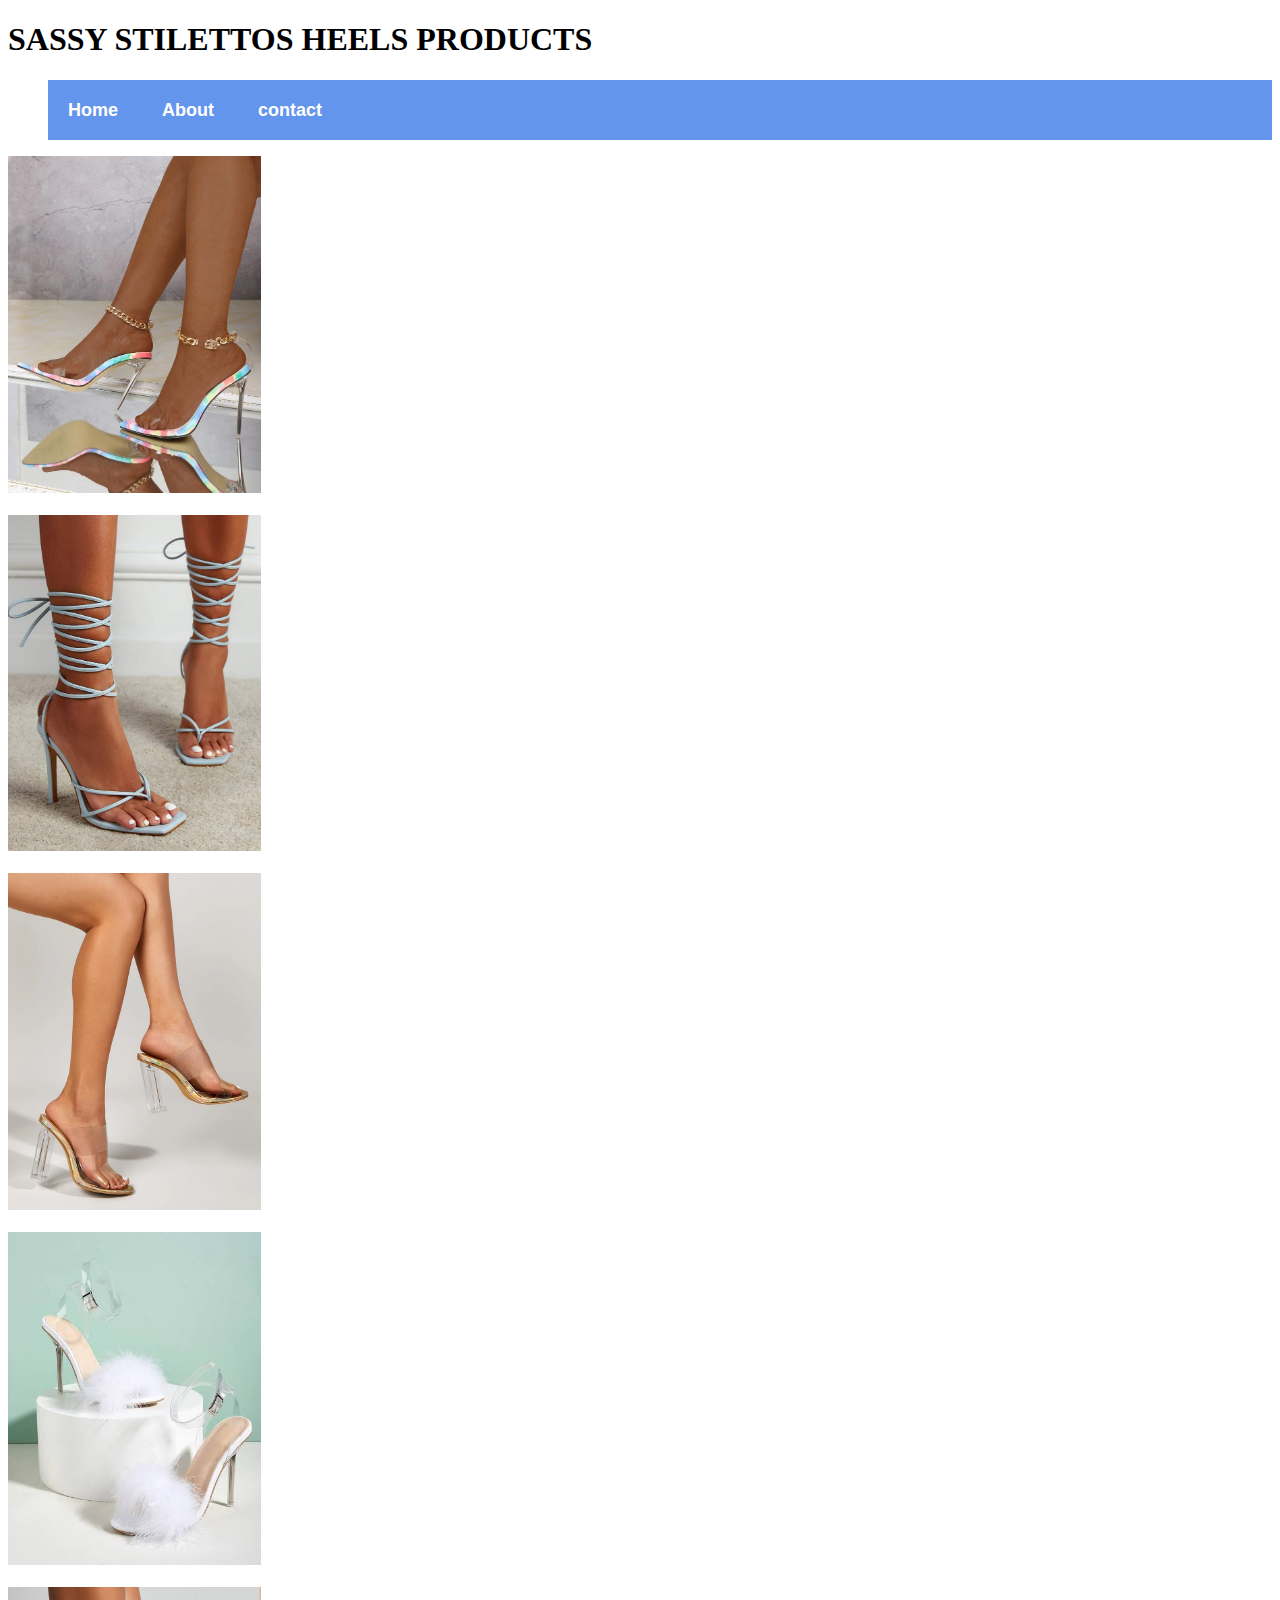
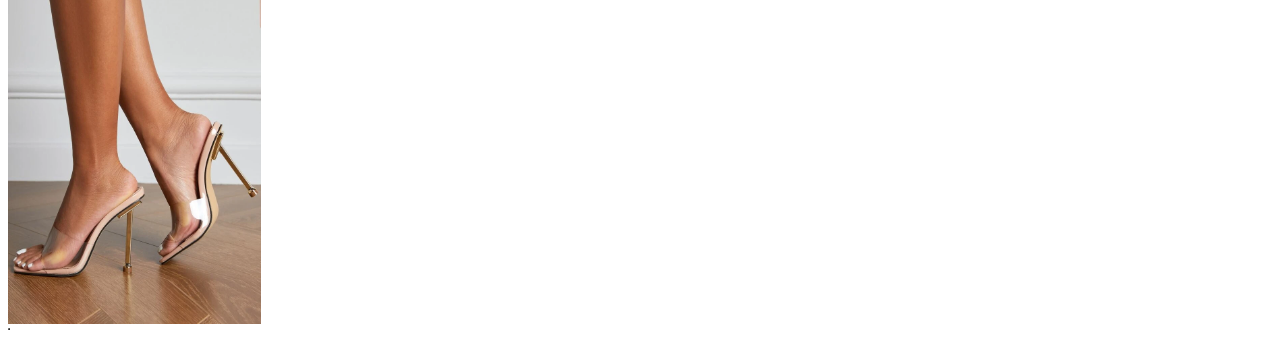
<file: index.html>
<!DOCTYPE html>
<html>
     <head>
    <link rel="stylesheet" href="style.css">
    </head>
    <body>
        <h1>SASSY STILETTOS HEELS PRODUCTS</h1>
<nav class="navbar navbar-default " role="navigation">
  <div class="container-fluid">
    <div class="navbar-header">
	  	<div class="vertical-menu">
            
            <ul>
              <div id="menu">  
        <a href="#">Home</a>
        <a href="about-us.html">About</a>
        <a href="contact-us.html">contact</a>
                </div>
            </ul>
        </div>
        </div>
    </div>
        </nav>
    <div class="Gallery">
       <a href="product-1.html"><img src="images/shoe%201.webp"/></a> 
        <br>
        <br>
         <a href="product-2.html"><img src="images/shoe2.webp"/></a>
        <br>
        <br>
         <a href='product-3.html'><img src="images/shoe3.webp"/></a>
        <br>
        <br>
         <a href="product-4.html"><img src="images/shoe4.jpeg"/></a>
        <br>
        <br>
         <a href="product-5.html"><img src="images/shoe5.webp"/></a>
        </div>
        
        <table border="1">
        
        </table>
    </body>
</html>
</file>
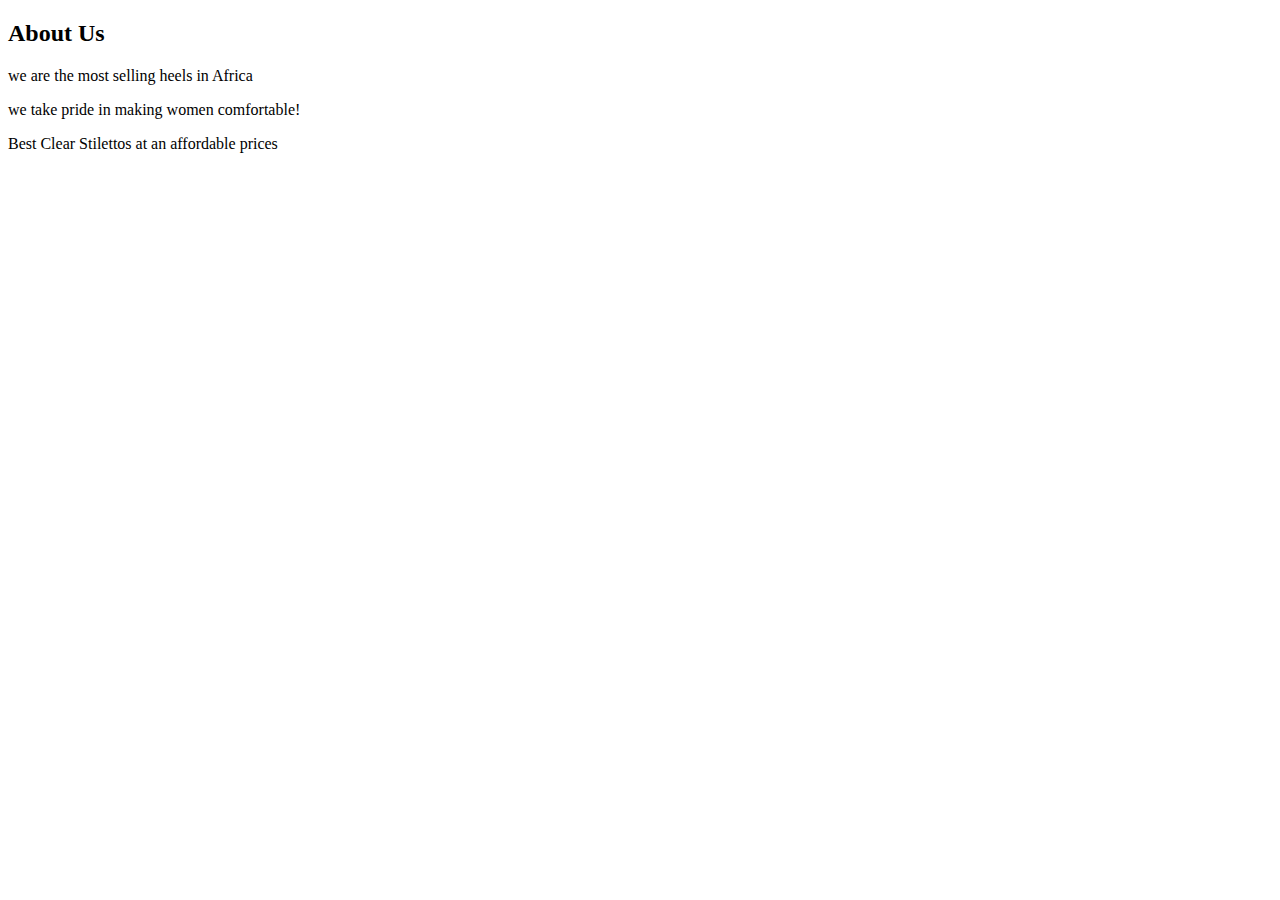
<file: about-us.html>
<!DOCTYPE html>
<html>
     <head>
    <link rel="stylesheet" href="style.css">
    </head>
    <body>
        <h2>About Us</h2>
    <p> we are the most selling heels in Africa </p>
        <p>we take pride in making women comfortable!</p>
        <P>Best Clear Stilettos at an affordable prices</P>
    </body>
</html>
</file>
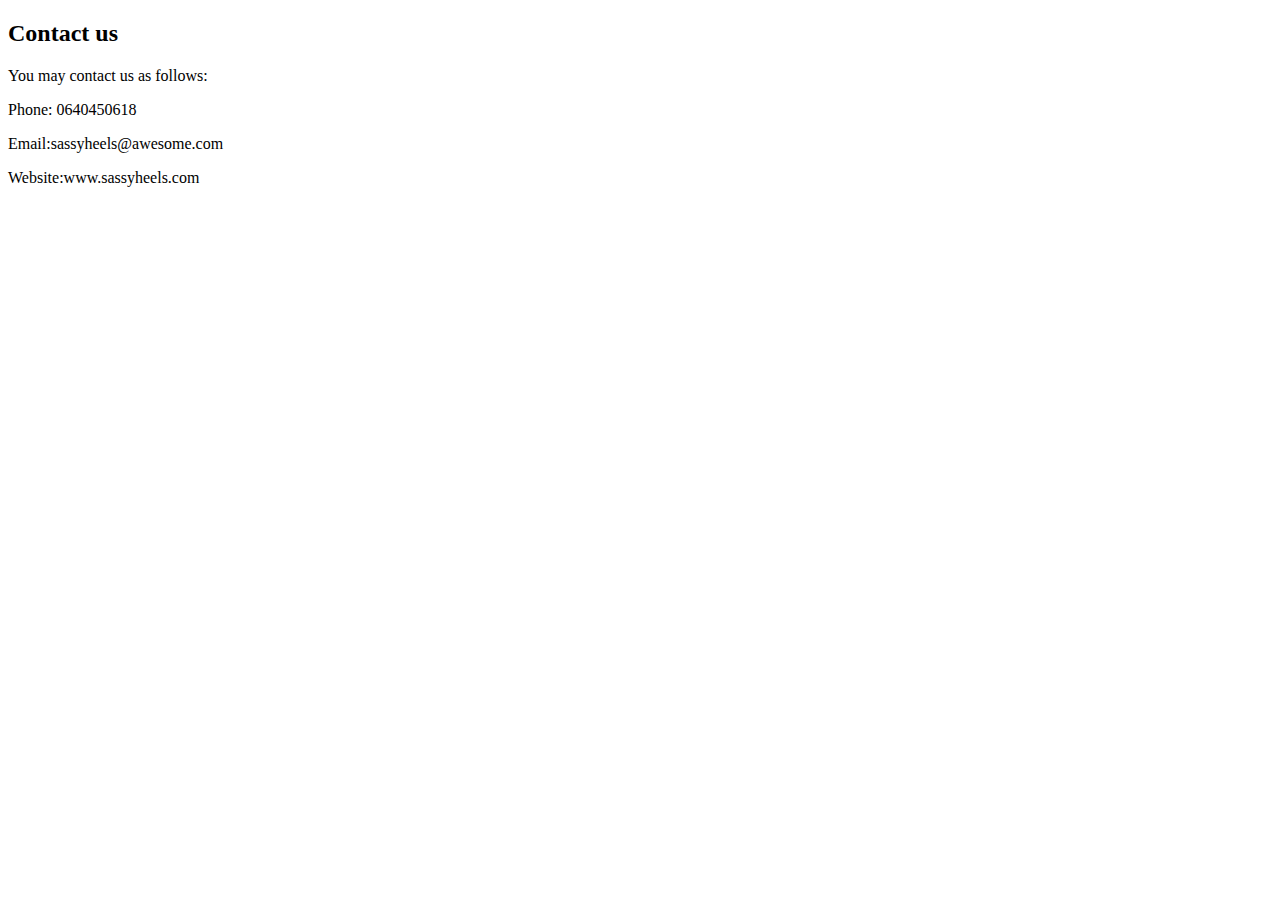
<file: contact-us.html>
<!DOCTYPE html>
<html>
     <head>
    <link rel="stylesheet" href="style.css">
    </head>
    <body>
        <h2>Contact us</h2>
    <p>You may contact us as follows:</p>
        <p>Phone: 0640450618</p>
        <p>Email:sassyheels@awesome.com</p>
        <p>Website:www.sassyheels.com</p>
    </body>
</html>
</file>
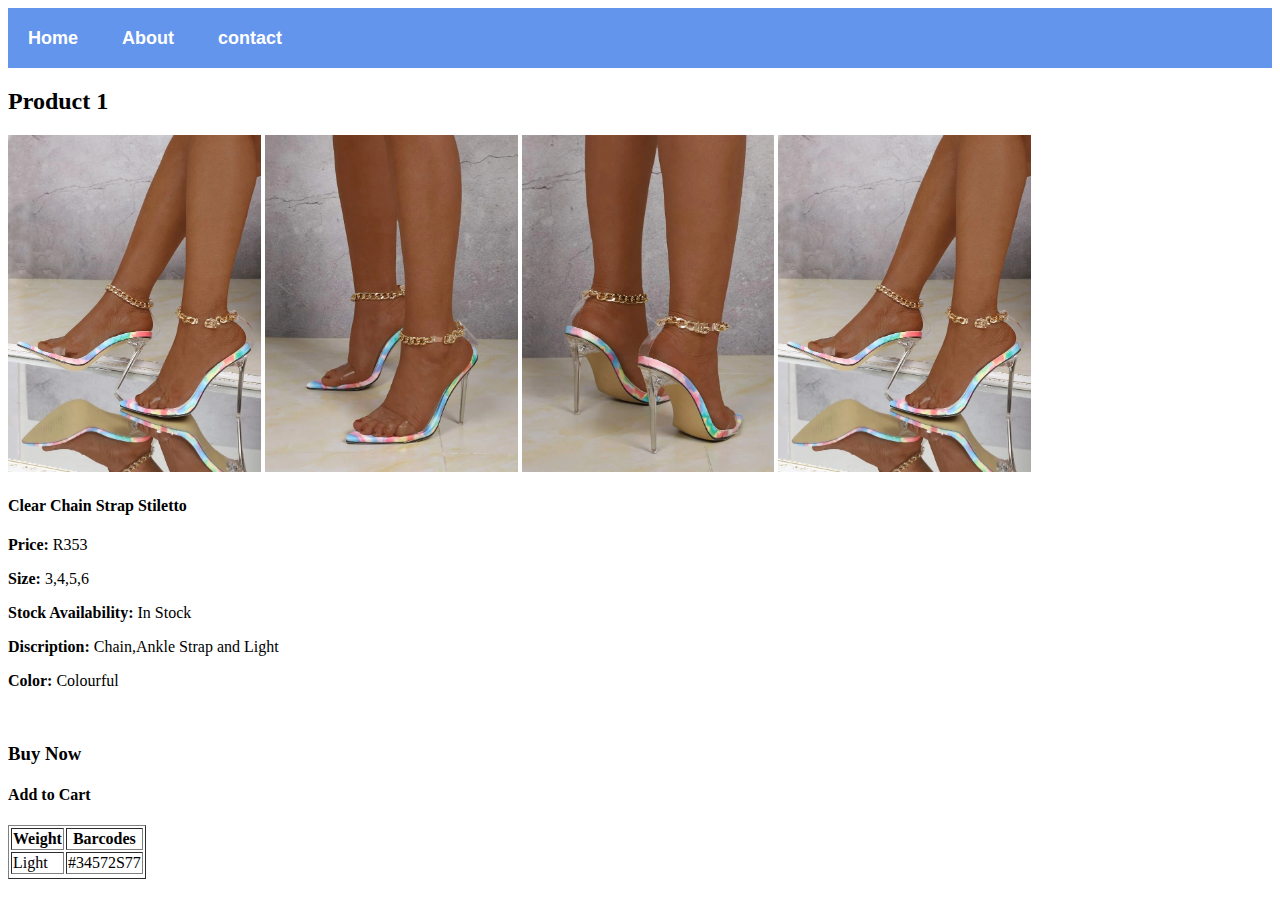
<file: product-1.html>
<!DOCTYPE html>
<html>
     <head>
    <link rel="stylesheet" href="style.css">
    </head>
    <body>
    <div id="menu">
        <a href="#">Home</a>
        <a href="about.html">About</a>
        <a href="contact.html">contact</a>
    </div>
        <h2>Product 1</h2>
    <div class="Gallery">
        <img src="images/shoe%201.webp"/>
        <img src="images/16145721772e3ebb54905ab9ec6ada6794a70086dc_thumbnail_750x.webp"/>
        <img src="images/1614572179974f5f3433cfb777e227b347ce7ecf0f_thumbnail_750x.webp"/>
        <img src="images/16145721741e24cb320dc06c8af74c19eb16b9f33c_thumbnail_750x.webp"/>
        </div>
        <h4>Clear Chain Strap Stiletto</h4>
        <p><b>Price:</b> R353</p>
        <p><b>Size:</b> 3,4,5,6</p>
        <p><b>Stock Availability:</b> In Stock</p>
        <p><b>Discription:</b> Chain,Ankle Strap and Light</p>
        <p><b>Color:</b> Colourful</p>
        <br/>
        
         <table border="1">
        <tr>
        <th>Weight</th>
            <th>Barcodes</th>
            <tr>
            <td>Light</td>
            <td>#34572S77</td>
        </tr>
            
            <tr>
               <h3>Buy Now</h3>
               <h4>Add to Cart</h4>
            </tr>
        </table>
    </body>
</html>
</file>
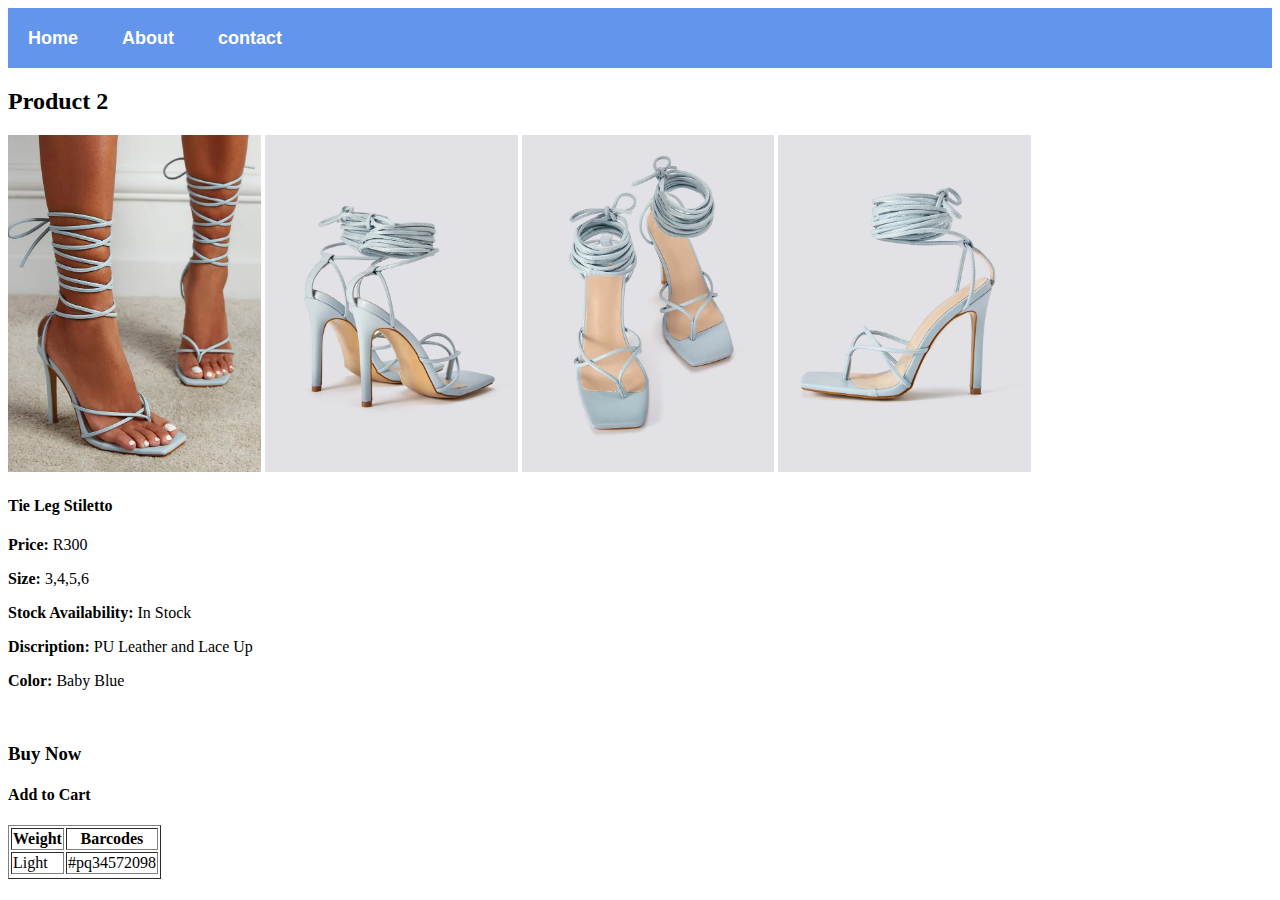
<file: product-2.html>
<!DOCTYPE html>
<html>
     <head>
    <link rel="stylesheet" href="style.css">
    </head>
    <body>
    <div id="menu">
        <a href="#">Home</a>
        <a href="about.html">About</a>
        <a href="contact.html">contact</a>
    </div>
        <h2>Product 2</h2>
    <div class="Gallery">
        <img src="images/shoe2.webp"/>
        <img src="images/1616854096274bbbcfa4337ce76e02c003af0c2127_thumbnail_750x.webp"/>
        <img src="images/1616854092dc3ad69e83bea00ee1909b0925c3af41_thumbnail_750x.webp"/>
        <img src="images/161685409463e868ff9bda7af47ff33d6690dfedcd_thumbnail_750x.webp"/>
        </div>
           <h4>Tie Leg Stiletto</h4>
        <p><b>Price:</b> R300</p>
        <p><b>Size:</b> 3,4,5,6</p>
        <p><b>Stock Availability:</b> In Stock</p>
        <p><b>Discription:</b> PU Leather and Lace Up</p>
        <p><b>Color:</b> Baby Blue</p>
        <br/>
        
         <table border="1">
        <tr>
        <th>Weight</th>
            <th>Barcodes</th>
            <tr>
            <td>Light</td>
            <td>#pq34572098</td>
        </tr>
            
            <tr>
             <h3>Buy Now</h3>
               <h4>Add to Cart</h4>  
            </tr>
        </table>
    </body>
</html>
</file>
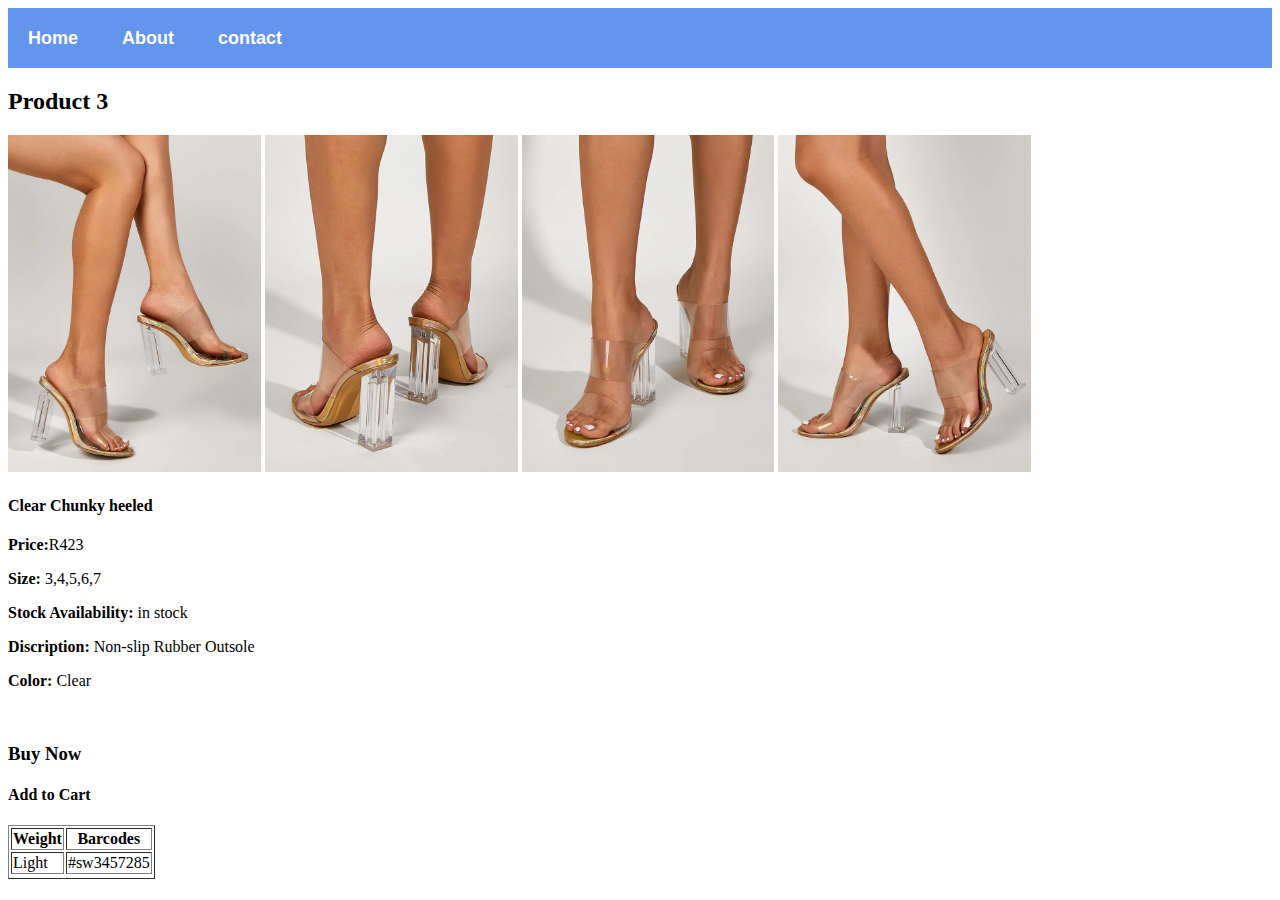
<file: product-3.html>
<!DOCTYPE html>
<html>
     <head>
    <link rel="stylesheet" href="style.css">
    </head>
    <body>
    <div id="menu">
        <a href="#">Home</a>
        <a href="about.html">About</a>
        <a href="contact.html">contact</a>
    </div>
        <h2>Product 3</h2>
    <div class="Gallery">
        <img src="images/shoe3.webp"/>
        <img src="images/161111417214f219950b04efd63258cceba719cedf_thumbnail_750x.webp"/>
        <img src="images/16111141665b338cb0af853c30ea99bf6e54b6a148_thumbnail_750x.webp"/>
        <img src="images/1611114160cf669e9e1bfbe177c0628232da0303b4_thumbnail_750x.webp"/>
        </div>
           <h4>Clear Chunky heeled</h4>
        <p><b>Price:</b>R423</p>
        <p><b>Size:</b> 3,4,5,6,7</p>
        <p><b>Stock Availability:</b> in stock</p>
        <p><b>Discription:</b> Non-slip Rubber Outsole</p>
        <p><b>Color:</b> Clear</p>
        <br/>
        
        <table border="1">
        <tr>
        <th>Weight</th>
            <th>Barcodes</th>
            <tr>
            <td>Light</td>
            <td>#sw3457285</td>
        </tr>
            
            <tr>
               <h3>Buy Now</h3>
               <h4>Add to Cart</h4>
            </tr>
        </table>
    </body>
</html>
</file>
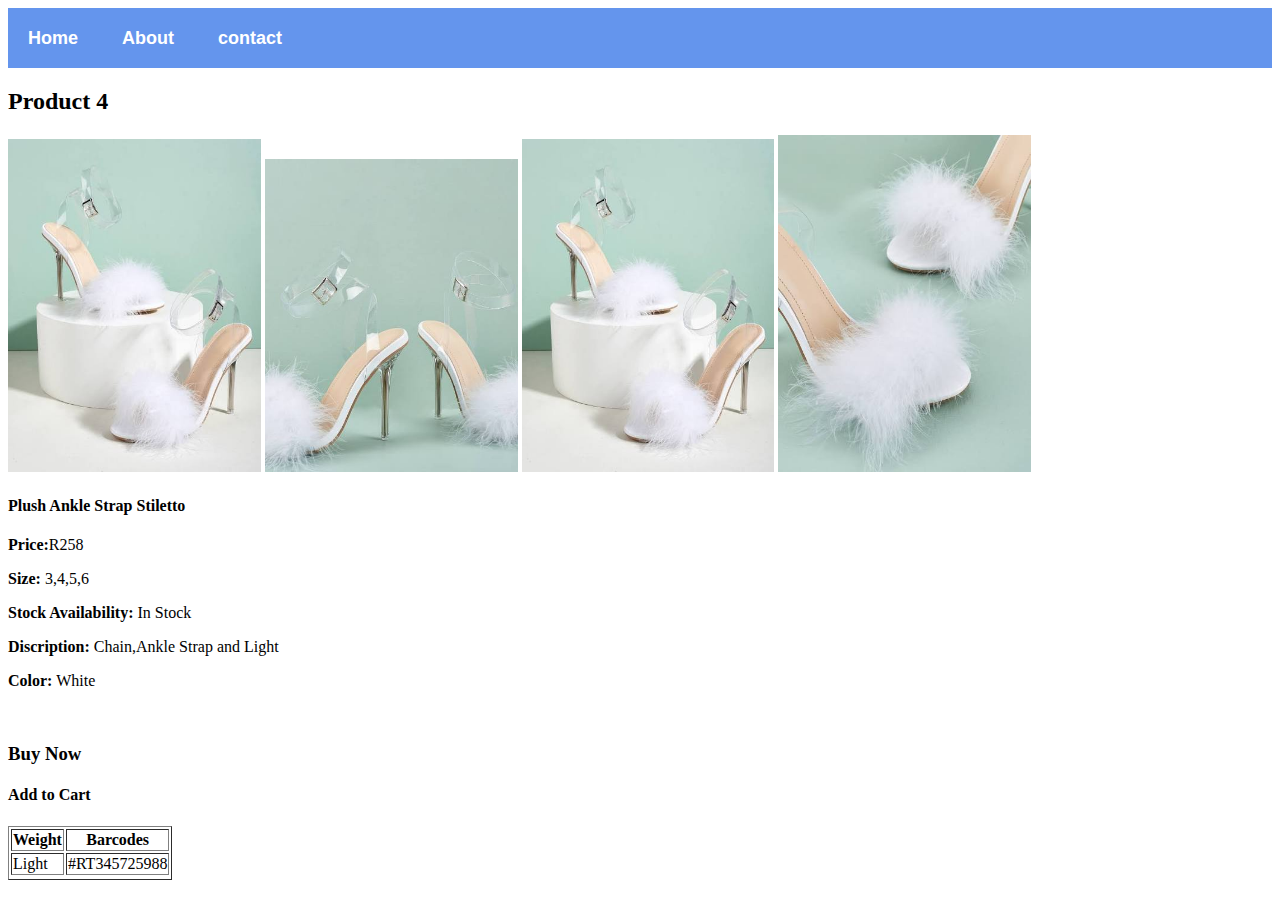
<file: product-4.html>
<!DOCTYPE html>
<html>
     <head>
    <link rel="stylesheet" href="style.css">
    </head>
    <body>
    <div id="menu">
        <a href="#">Home</a>
        <a href="about.html">About</a>
        <a href="contact.html">contact</a>
    </div>
        <h2>Product 4</h2>
    <div class="Gallery">
        <img src="images/shoe4.jpeg"/>
        <img src="images/shopping%20(1).jpeg"/>
        <img src="images/shopping%20(2).jpeg"/>
        <img src="images/shopping%20(3).jpeg"/>
        </div>
           <h4>Plush Ankle Strap Stiletto</h4>
        <p><b>Price:</b>R258</p>
        <p><b>Size:</b> 3,4,5,6</p>
        <p><b>Stock Availability:</b> In Stock</p>
        <p><b>Discription:</b> Chain,Ankle Strap and Light</p>
        <p><b>Color:</b> White</p>
        <br/>
        
         <table border="1">
        <tr>
        <th>Weight</th>
            <th>Barcodes</th>
            <tr>
            <td>Light</td>
            <td>#RT345725988</td>
        </tr>
             
            <tr>
               <h3>Buy Now</h3>
               <h4>Add to Cart</h4>
        </tr>
        </table>
    </body>
</html>
</file>
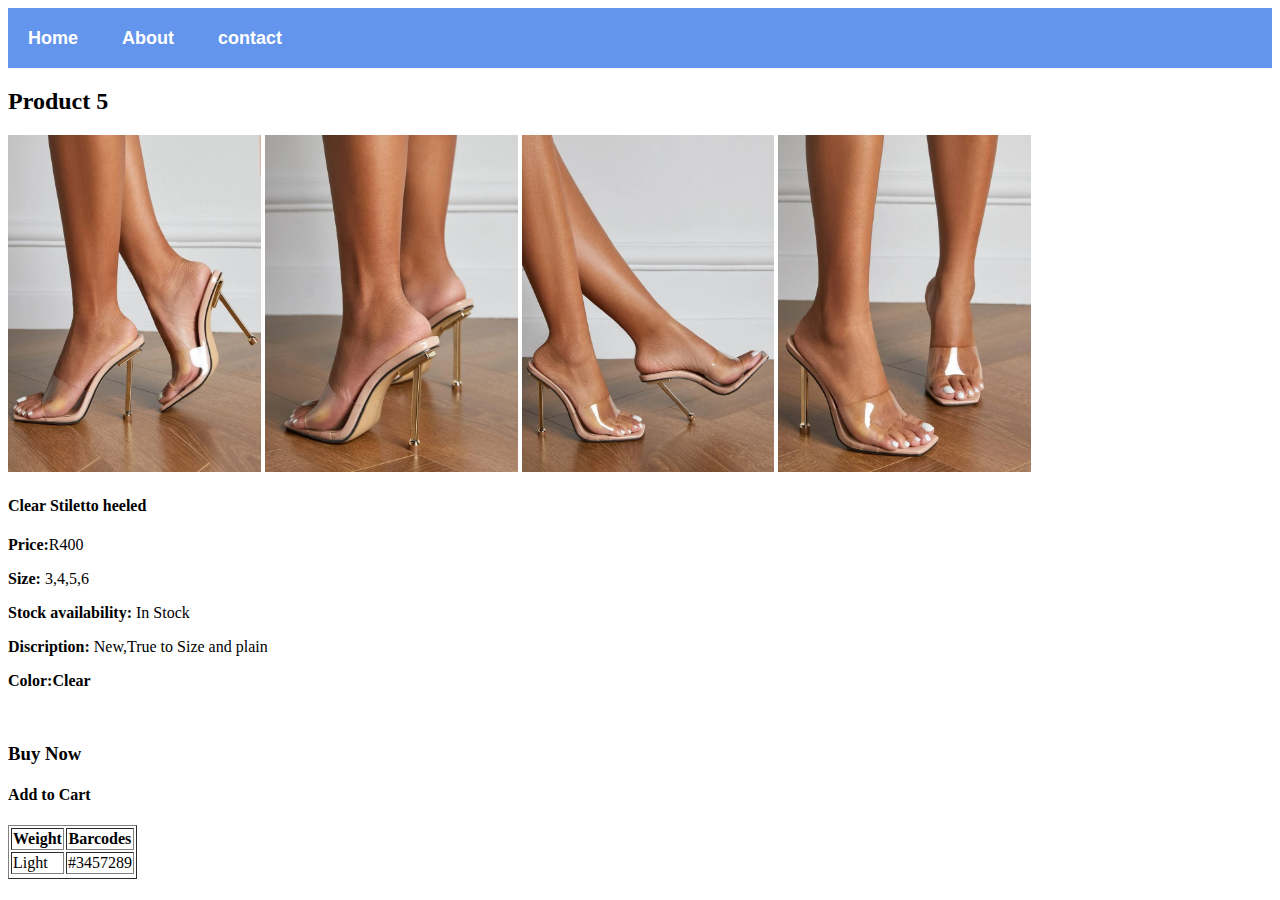
<file: product-5.html>
<!DOCTYPE html>
<html>
     <head>
    <link rel="stylesheet" href="style.css">
    </head>
    <body>
    <div id="menu">
        <a href="#">Home</a>
        <a href="about.html">About</a>
        <a href="contact.html">contact</a>
    </div>
        <h2>Product 5</h2>
    <div class="Gallery">
        <img src="images/shoe5.webp"/>
        <img src="images/160931445587755adcec41232d04317f5ece457de6_thumbnail_750x.webp"/>
        <img src="images/1609314446a5cf1fcb1170e7043267387d327d1c42_thumbnail_750x.webp"/>
        <img src="images/1609314443803b70d7bf4d06a31e6b277132847702_thumbnail_750x.webp"/>
        </div>
           <h4>Clear Stiletto heeled</h4>
        <p><b>Price:</b>R400</p>
        <p><b>Size:</b> 3,4,5,6</p>
        <p><b>Stock availability:</b> In Stock</p>
        <p><b>Discription:</b> New,True to Size and plain</p>
        <p><b>Color:Clear</b> </p>
        <br/>
        
         <table border="1">
        <tr>
        <th>Weight</th>
            <th>Barcodes</th>
            <tr>
            <td>Light</td>
            <td>#3457289</td>
        </tr>
            
            <tr>
               <h3>Buy Now</h3>
               <h4>Add to Cart</h4>
        </table>
    </body>
</html>
</file>
<file: style.css>
.Gallery img{
    width: 20%;
}
#menu{
    width: 100%;
    height: 40px;
    background-color: cornflowerblue;
    padding-top: 20px;
}
#menu a{
    color: #ffffff;
    font-family: Helvetica,sans-serif;
    font-size: 18px;
    text-decoration: none;
    font-weight: 800;
    padding-left: 20px;
    padding-right: 20px;
}

#menu a:hover{
    
    color: #5077bd;
}

}
/* Adding border bottom each list items as divider and aligning the text */
.vertical-menu li {
    text-align: center;
    border-bottom: 1px solid #555;
}
/*Removing the right border of the list last item*/
.vertical-menu li:last-child {
    border-bottom: none;
}
/*Changing the background color of the active link item */
.vertical-menu .active {
    background-color: #1cbb09;
}
</file>
